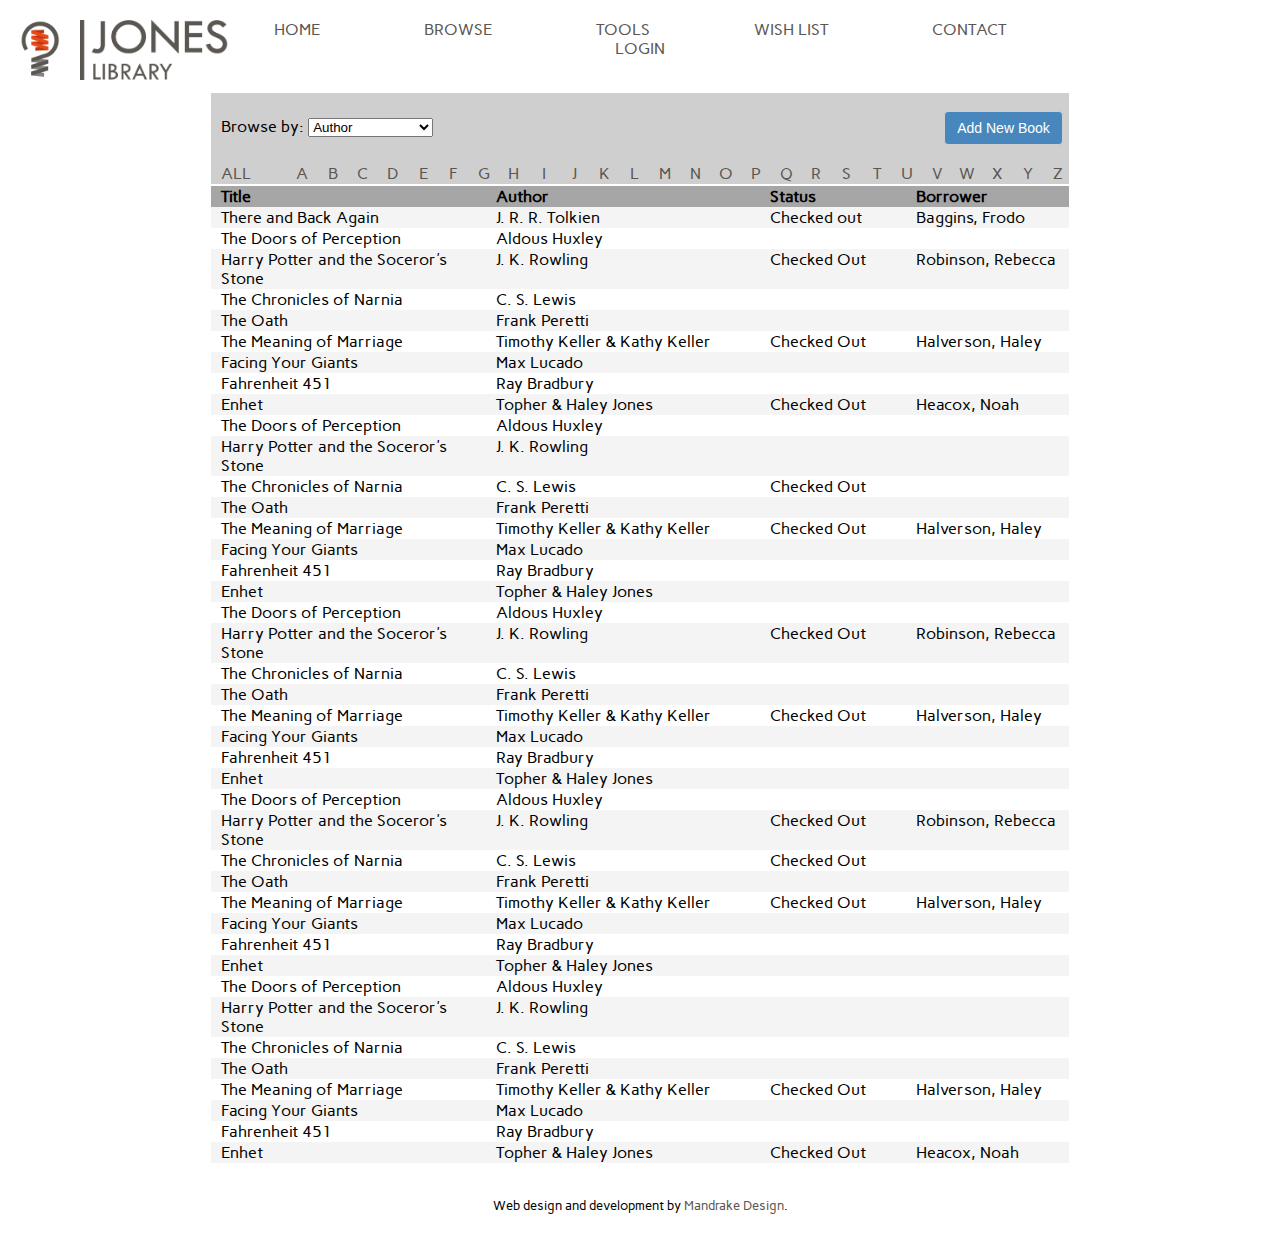
<file: browse.html>
<!doctype html>

<HTML lang="en">
    
    <HEAD>
        <!--META TAGS-->
        <META charset="utf-8">
            
        <!--CSS-->
        <LINK rel="stylesheet" type="text/css" href="styles/main.css"/>
        
        <!--FONTS-->
        <LINK href='http://fonts.googleapis.com/css?family=Carme' rel='stylesheet' type='text/css'>
            
        <!--SCRIPT-->
        <SCRIPT src="script/jquery.js"></SCRIPT>
        <SCRIPT src="script/jquery-ui.js"></SCRIPT>
        <SCRIPT src="script/bootstrap.js"></SCRIPT>
        <SCRIPT src="script/modal.js"></SCRIPT>
        
        <!--FAVICON-->
        <LINK rel="icon" type="image/png" href="images/favicon.png">
            
        <!--TITLE-->
        <TITLE>Jones Library</TITLE>
        
    </HEAD>
    
    <BODY>
        
        <!--LOGO-->
        <IMG id='logo-img' src='images/logo.png'>
        
        <!--THIS CONTAINS NAV, PHOTO, & TEXT-->
        <DIV class='browse-container'>
            
            <!--NAVIGATION--> 
            <DIV class='nav-whole'>  
                <UL class='nav-ul'>
                    <LI>
                        <IMG id='brand-name' src='images/brandName.png'>
                    </LI>
                    <LI class='nav-li'>
                        <A href='index.php'>HOME</A>
                    </LI> 
                    <LI class='nav-li'>
                        <A href='browse.php'>BROWSE</A>
                    </LI>
                    <LI class='nav-li'>
                        <A href='#'>TOOLS</A>
                    </LI>
                    <LI class='nav-li'>
                        <A href='wishlist.php'>WISH LIST</A>
                    </LI>
                    <LI class='nav-li'>
                        <A href='#'>CONTACT</A>
                    </LI>
                    <LI class='nav-li'>
                        <A href='#'>LOGIN</A>
                    </LI>
                </UL>
            </DIV>
           
            <script>
		$(document).ready(function(){
                    $('.add-modal').hide();
                    $('.info-modal').hide();
		    
		    $('.toggle-add-modal').click(function() {
			$('.add-modal').toggle();
		    });
                    $('.toggle-info-modal').click(function() {
			$('.info-modal').toggle();
		    });
		});
	    </script>
            <!--MODAL-NEW BOOK-->
            <DIV class="modal add-modal" id="myModal" tabindex="-1" role="dialog" aria-labelledby="myModalLabel" aria-hidden="true">
              <DIV class="modal-dialog">
                <DIV class="modal-content">
                  <DIV class="modal-header">
                    <BUTTON type="button" class="close toggle-add-modal" aria-label="Close"><SPAN aria-hidden="true" class='jl-large'>&times;</SPAN></BUTTON>
                    <H4 class="modal-title jl-large" id="myModalLabel">New Book</H4>
                  </DIV>
                  <DIV class="modal-body">
                    <TABLE class='modal-add-table'>
                        <TR>
                            <TD style='width:30%;' class='jl-right' nowrap>Title:</TD>
                            <TD class='jl-left'><INPUT style='width: 100%;'></TD>
                        </TR>
                        <TR>
                            <TD class='jl-right' nowrap>Author 1:</TD>
                            <TD class='jl-left'><INPUT style='width: 100%;'></TD>
                        </TR>
                        <TR>
                            <TD class='jl-right' nowrap>Author 2:</TD>
                            <TD class='jl-left'><INPUT style='width: 100%;'></TD>
                        </TR>
                        <TR>
                            <TD class='jl-right' nowrap>Author 3:</TD>
                            <TD class='jl-left'><INPUT style='width: 100%;'></TD>
                        </TR>
                        <TR>
                            <TD class='jl-right' nowrap>Genre:</TD>
                            <TD class='jl-left'><INPUT style='width: 100%;'></TD>
                        </TR>
                        <TR>
                            <TD class='jl-right' nowrap>Publisher:</TD>
                            <TD class='jl-left'><INPUT style='width: 100%;'></TD>
                        </TR>
                        <TR>
                            <TD class='jl-right' nowrap>Year Published:</TD>
                            <TD class='jl-left'><INPUT style='width: 100%;'></TD>
                        </TR>
                        <TR>
                            <TD class='jl-right' nowrap>Cover Image:</TD>
                            <TD class='jl-left'><INPUT style='width: 100%;'></TD>
                        </TR>
                        <TR>
                            <TD class='jl-right' nowrap>Notes:</TD>
                            <TD class='jl-left'><TEXTAREA style='width: 100%;'></TEXTAREA></TD>
                        </TR>
                    </TABLE>
                  </DIV>
                  <DIV class="modal-footer">
                    <BUTTON type="button" class="btn btn-default toggle-add-modal" style='padding: 3px;'>Close</BUTTON>
                    <BUTTON type="button" class="btn btn-primary" style='padding: 3px;'>Save</BUTTON>
                  </DIV>
                </DIV>
              </DIV>
            </DIV>
            <!--BOOK INFO-->
            <DIV class="modal info-modal" id="myModal" tabindex="-1" role="dialog" aria-labelledby="myModalLabel" aria-hidden="true">
              <DIV class="modal-dialog">
                <DIV class="modal-content">
                  <DIV class="modal-header">
                    <BUTTON type="button" class="close toggle-info-modal" aria-label="Close"><SPAN aria-hidden="true" class='jl-large'>&times;</SPAN></BUTTON>
                    <H4 class="modal-title jl-large" id="myModalLabel">$title</H4>
                  </DIV>
                  <DIV class="modal-body">
                    <div class='book-info-container' style='width: 100%; height: 100%; padding-left: 30px; padding-right: 30px; padding-bottom: 30px;'>
                        
                        <TABLE>
                            <TR>
                                <TD>
                                    <div class='book-cover jl-left' style='padding-left: 0px; float: right;width: 150px; height: 225px; padding: 10px; background-color: gray; display: inline;'></div>
                                </TD>
                                <TD class='jl-top'>
                                    <p class='jl-left jl-top' style='margin-left: 20px; margin-top: 0px;'>$title</p>
                                    <p class='jl-left jl-top' style='margin-left: 20px;'>$author</p>
                                    <p class='jl-left jl-top' style='margin-left: 20px;'>$publisher, $publishyear</p>
                                    <p class='jl-left jl-top' style='margin-left: 20px;'>$genre</p>
                                    <p class='jl-left jl-top' style='margin-left: 20px;'>$status</p>
                                    <p class='jl-left jl-top' style='margin-left: 20px;'>$borrower</p>
                                    <p class='jl-left jl-top' style='margin-left: 20px;'>$reviews</p>
                                </TD>
                            </TR>
                        </TABLE>
                        
                    </div>
                  </DIV>
                </DIV>
              </DIV>
            </DIV>
            <TABLE style='width: 67%; text-align: center; margin: auto; border: 0px;' class='jl-bg-gray'>
                <TR>
                    <TD style='float: left; padding: 5px; margin-top: 10px; height: 50px; display: inline;' align=left nowrap>
                        <P style='margin-left: 5px; display: inline'>Browse by:</P>
                        <SELECT style='width: 125px; margin-top: 10px; display: inline;'>
                            <OPTION value="author">Author</OPTION>
                            <OPTION value="title">Title</OPTION>
                        </SELECT>
                    </TD>
                    <TD style='height: 50px;'class='jl-right'>
                        <button type="button" class="btn btn-primary toggle-add-modal" style='margin-right: 5px;'>Add New Book</button>
                    </TD>
                </TR>
            </TABLE>
            <TABLE style='width: 67%; text-align: center; margin: auto; border: 0px;'>
                <TR class='alphabetbar'>
                    <TD style='width: 3.5%' class='jl-bg-gray'><A href='#'>ALL</A></TD>
                    <TD style='width: 3.5%' class='jl-bg-gray'><A href='#'></A></TD>
                    <TD style='width: 3.5%' class='jl-bg-gray'><A href='#'>A</A></TD>
                    <TD style='width: 3.5%' class='jl-bg-gray'><A href='#'>B</A></TD>
                    <TD style='width: 3.5%' class='jl-bg-gray'><A href='#'>C</A></TD>
                    <TD style='width: 3.5%' class='jl-bg-gray'><A href='#'>D</A></TD>
                    <TD style='width: 3.5%' class='jl-bg-gray'><A href='#'>E</A></TD>
                    <TD style='width: 3.5%' class='jl-bg-gray'><A href='#'>F</A></TD>
                    <TD style='width: 3.5%' class='jl-bg-gray'><A href='#'>G</A></TD>
                    <TD style='width: 3.5%' class='jl-bg-gray'><A href='#'>H</A></TD>
                    <TD style='width: 3.5%' class='jl-bg-gray'><A href='#'>I</A></TD>
                    <TD style='width: 3.5%' class='jl-bg-gray'><A href='#'>J</A></TD>
                    <TD style='width: 3.5%' class='jl-bg-gray'><A href='#'>K</A></TD>
                    <TD style='width: 3.5%' class='jl-bg-gray'><A href='#'>L</A></TD>
                    <TD style='width: 3.5%' class='jl-bg-gray'><A href='#'>M</A></TD>
                    <TD style='width: 3.5%' class='jl-bg-gray'><A href='#'>N</A></TD>
                    <TD style='width: 3.5%' class='jl-bg-gray'><A href='#'>O</A></TD>
                    <TD style='width: 3.5%' class='jl-bg-gray'><A href='#'>P</A></TD>
                    <TD style='width: 3.5%' class='jl-bg-gray'><A href='#'>Q</A></TD>
                    <TD style='width: 3.5%' class='jl-bg-gray'><A href='#'>R</A></TD>
                    <TD style='width: 3.5%' class='jl-bg-gray'><A href='#'>S</A></TD>
                    <TD style='width: 3.5%' class='jl-bg-gray'><A href='#'>T</A></TD>
                    <TD style='width: 3.5%' class='jl-bg-gray'><A href='#'>U</A></TD>
                    <TD style='width: 3.5%' class='jl-bg-gray'><A href='#'>V</A></TD>
                    <TD style='width: 3.5%' class='jl-bg-gray'><A href='#'>W</A></TD>
                    <TD style='width: 3.5%' class='jl-bg-gray'><A href='#'>X</A></TD>
                    <TD style='width: 3.5%' class='jl-bg-gray'><A href='#'>Y</A></TD>
                    <TD style='width: 3.5%' class='jl-bg-gray'><A href='#'>Z</A></TD>
                </TR>
            </TABLE>
            <TABLE class='browse-table'>
                <TR style='height: 2px; background-color: #fff; width: 100%;'></TR>
                <TR class='jl-bg-gray'>
                    <TD style='text-align: left; width: 32%;' class='booktitle jl-bg-dgray'><B>Title</B></TD>
                    <TD style='text-align: left; width: 32%;' class='author jl-bg-dgray'><B>Author</B></TD>
                    <TD style='text-align: left; width: 17%;' class='status jl-bg-dgray'><B>Status</B></TD>
                    <TD style='text-align: left; width: 19%;' class='checkedOutBy jl-bg-dgray'><B>Borrower</B></TD>
                </TR>
                <TR class='jl-bg-lgray browse-row toggle-info-modal'>
                    <TD class='jl-left' valign=top>There and Back Again</TD>
                    <TD class='jl-left' valign=top>J. R. R. Tolkien</TD>
                    <TD class='jl-left' valign=top>Checked out</TD>
                    <TD class='jl-left' valign=top>Baggins, Frodo</TD>
                </TR>
                <TR class='browse-row toggle-info-modal'>
                    <TD class='jl-left' valign=top>The Doors of Perception</TD>
                    <TD class='jl-left' valign=top>Aldous Huxley</TD>
                    <TD class='jl-left' valign=top></TD>
                    <TD class='jl-left' valign=top></TD>
                </TR>
                <TR class='jl-bg-lgray  browse-row toggle-info-modal'>
                    <TD class='jl-left' valign=top>Harry Potter and the Soceror's Stone</TD>
                    <TD class='jl-left' valign=top>J. K. Rowling</TD>
                    <TD class='jl-left' valign=top>Checked Out</TD>
                    <TD class='jl-left' valign=top>Robinson, Rebecca</TD>
                </TR>
                <TR class='browse-row toggle-info-modal'>
                    <TD class='jl-left' valign=top>The Chronicles of Narnia</TD>
                    <TD class='jl-left' valign=top>C. S. Lewis</TD>
                    <TD class='jl-left' valign=top></TD>
                    <TD class='jl-left' valign=top></TD>
                </TR>
               <TR class='jl-bg-lgray browse-row toggle-info-modal'>
                    <TD class='jl-left' valign=top>The Oath</TD>
                    <TD class='jl-left' valign=top>Frank Peretti</TD>
                    <TD class='jl-left' valign=top></TD>
                    <TD class='jl-left' valign=top></TD>
                </TR>
               <TR class='browse-row toggle-info-modal'>
                    <TD class='jl-left' valign=top>The Meaning of Marriage</TD>
                    <TD class='jl-left' valign=top>Timothy Keller & Kathy Keller</TD>
                    <TD class='jl-left' valign=top>Checked Out</TD>
                    <TD class='jl-left' valign=top>Halverson, Haley</TD>
                </TR>
               <TR class='jl-bg-lgray browse-row toggle-info-modal'>
                    <TD class='jl-left' valign=top>Facing Your Giants</TD>
                    <TD class='jl-left' valign=top>Max Lucado</TD>
                    <TD class='jl-left' valign=top></TD>
                    <TD class='jl-left' valign=top></TD>
                </TR>
               <TR class='browse-row toggle-info-modal'>
                    <TD class='jl-left' valign=top>Fahrenheit 451</TD>
                    <TD class='jl-left' valign=top>Ray Bradbury</TD>
                    <TD class='jl-left' valign=top></TD>
                    <TD class='jl-left' valign=top></TD>
                </TR>
               <TR class='jl-bg-lgray browse-row toggle-info-modal'>
                    <TD class='jl-left' valign=top>Enhet</TD>
                    <TD class='jl-left' valign=top>Topher & Haley Jones</TD>
                    <TD class='jl-left' valign=top>Checked Out</TD>
                    <TD class='jl-left' valign=top>Heacox, Noah</TD>
                </TR>
               <TR class='browse-row toggle-info-modal'>
                    <TD class='jl-left' valign=top>The Doors of Perception</TD>
                    <TD class='jl-left' valign=top>Aldous Huxley</TD>
                    <TD class='jl-left' valign=top></TD>
                    <TD class='jl-left' valign=top></TD>
                </TR>
                <TR class='jl-bg-lgray browse-row toggle-info-modal'>
                    <TD class='jl-left' valign=top>Harry Potter and the Soceror's Stone</TD>
                    <TD class='jl-left' valign=top>J. K. Rowling</TD>
                    <TD class='jl-left' valign=top></TD>
                    <TD class='jl-left' valign=top></TD>
                </TR>
                <TR class='browse-row toggle-info-modal'>
                    <TD class='jl-left' valign=top>The Chronicles of Narnia</TD>
                    <TD class='jl-left' valign=top>C. S. Lewis</TD>
                    <TD class='jl-left' valign=top>Checked Out</TD>
                    <TD class='jl-left' valign=top></TD>
                </TR>
               <TR class='jl-bg-lgray browse-row toggle-info-modal'>
                    <TD class='jl-left' valign=top>The Oath</TD>
                    <TD class='jl-left' valign=top>Frank Peretti</TD>
                    <TD class='jl-left' valign=top></TD>
                    <TD class='jl-left' valign=top></TD>
                </TR>
               <TR class='browse-row toggle-info-modal'>
                    <TD class='jl-left' valign=top>The Meaning of Marriage</TD>
                    <TD class='jl-left' valign=top>Timothy Keller & Kathy Keller</TD>
                    <TD class='jl-left' valign=top>Checked Out</TD>
                    <TD class='jl-left' valign=top>Halverson, Haley</TD>
                </TR>
               <TR class='jl-bg-lgray browse-row toggle-info-modal'>
                    <TD class='jl-left' valign=top>Facing Your Giants</TD>
                    <TD class='jl-left' valign=top>Max Lucado</TD>
                    <TD class='jl-left' valign=top></TD>
                    <TD class='jl-left' valign=top></TD>
                </TR>
               <TR class='browse-row toggle-info-modal'>
                    <TD class='jl-left' valign=top>Fahrenheit 451</TD>
                    <TD class='jl-left' valign=top>Ray Bradbury</TD>
                    <TD class='jl-left' valign=top></TD>
                    <TD class='jl-left' valign=top></TD>
                </TR>
               <TR class='jl-bg-lgray browse-row toggle-info-modal'>
                    <TD class='jl-left' valign=top>Enhet</TD>
                    <TD class='jl-left' valign=top>Topher & Haley Jones</TD>
                    <TD class='jl-left' valign=top></TD>
                    <TD class='jl-left' valign=top></TD>
                </TR>
               <TR class='browse-row toggle-info-modal'>
                    <TD class='jl-left' valign=top>The Doors of Perception</TD>
                    <TD class='jl-left' valign=top>Aldous Huxley</TD>
                    <TD class='jl-left' valign=top></TD>
                    <TD class='jl-left' valign=top></TD>
                </TR>
                <TR class='jl-bg-lgray browse-row toggle-info-modal'>
                    <TD class='jl-left' valign=top>Harry Potter and the Soceror's Stone</TD>
                    <TD class='jl-left' valign=top>J. K. Rowling</TD>
                    <TD class='jl-left' valign=top>Checked Out</TD>
                    <TD class='jl-left' valign=top>Robinson, Rebecca</TD>
                </TR>
                <TR class='browse-row toggle-info-modal'>
                    <TD class='jl-left' valign=top>The Chronicles of Narnia</TD>
                    <TD class='jl-left' valign=top>C. S. Lewis</TD>
                    <TD class='jl-left' valign=top></TD>
                    <TD class='jl-left' valign=top></TD>
                </TR>
               <TR class='jl-bg-lgray browse-row toggle-info-modal'>
                    <TD class='jl-left' valign=top>The Oath</TD>
                    <TD class='jl-left' valign=top>Frank Peretti</TD>
                    <TD class='jl-left' valign=top></TD>
                    <TD class='jl-left' valign=top></TD>
                </TR>
               <TR class='browse-row toggle-info-modal'>
                    <TD class='jl-left' valign=top>The Meaning of Marriage</TD>
                    <TD class='jl-left' valign=top>Timothy Keller & Kathy Keller</TD>
                    <TD class='jl-left' valign=top>Checked Out</TD>
                    <TD class='jl-left' valign=top>Halverson, Haley</TD>
                </TR>
               <TR class='jl-bg-lgray browse-row toggle-info-modal'>
                    <TD class='jl-left' valign=top>Facing Your Giants</TD>
                    <TD class='jl-left' valign=top>Max Lucado</TD>
                    <TD class='jl-left' valign=top></TD>
                    <TD class='jl-left' valign=top></TD>
                </TR>
               <TR class='browse-row toggle-info-modal'>
                    <TD class='jl-left' valign=top>Fahrenheit 451</TD>
                    <TD class='jl-left' valign=top>Ray Bradbury</TD>
                    <TD class='jl-left' valign=top></TD>
                    <TD class='jl-left' valign=top></TD>
                </TR>
               <TR class='jl-bg-lgray browse-row toggle-info-modal'>
                    <TD class='jl-left' valign=top>Enhet</TD>
                    <TD class='jl-left' valign=top>Topher & Haley Jones</TD>
                    <TD class='jl-left' valign=top></TD>
                    <TD class='jl-left' valign=top></TD>
                </TR>
               <TR class='browse-row toggle-info-modal'>
                    <TD class='jl-left' valign=top>The Doors of Perception</TD>
                    <TD class='jl-left' valign=top>Aldous Huxley</TD>
                    <TD class='jl-left' valign=top></TD>
                    <TD class='jl-left' valign=top></TD>
                </TR>
                <TR class='jl-bg-lgray browse-row toggle-info-modal'>
                    <TD class='jl-left' valign=top>Harry Potter and the Soceror's Stone</TD>
                    <TD class='jl-left' valign=top>J. K. Rowling</TD>
                    <TD class='jl-left' valign=top>Checked Out</TD>
                    <TD class='jl-left' valign=top>Robinson, Rebecca</TD>
                </TR>
                <TR class='browse-row toggle-info-modal'>
                    <TD class='jl-left' valign=top>The Chronicles of Narnia</TD>
                    <TD class='jl-left' valign=top>C. S. Lewis</TD>
                    <TD class='jl-left' valign=top>Checked Out</TD>
                    <TD class='jl-left' valign=top></TD>
                </TR>
               <TR class='jl-bg-lgray browse-row toggle-info-modal'>
                    <TD class='jl-left' valign=top>The Oath</TD>
                    <TD class='jl-left' valign=top>Frank Peretti</TD>
                    <TD class='jl-left' valign=top></TD>
                    <TD class='jl-left' valign=top></TD>
                </TR>
               <TR class='browse-row toggle-info-modal'>
                    <TD class='jl-left' valign=top>The Meaning of Marriage</TD>
                    <TD class='jl-left' valign=top>Timothy Keller & Kathy Keller</TD>
                    <TD class='jl-left' valign=top>Checked Out</TD>
                    <TD class='jl-left' valign=top>Halverson, Haley</TD>
                </TR>
               <TR class='jl-bg-lgray browse-row toggle-info-modal'>
                    <TD class='jl-left' valign=top>Facing Your Giants</TD>
                    <TD class='jl-left' valign=top>Max Lucado</TD>
                    <TD class='jl-left' valign=top></TD>
                    <TD class='jl-left' valign=top></TD>
                </TR>
               <TR class='browse-row toggle-info-modal'>
                    <TD class='jl-left' valign=top>Fahrenheit 451</TD>
                    <TD class='jl-left' valign=top>Ray Bradbury</TD>
                    <TD class='jl-left' valign=top></TD>
                    <TD class='jl-left' valign=top></TD>
                </TR>
               <TR class='jl-bg-lgray browse-row toggle-info-modal'>
                    <TD class='jl-left' valign=top>Enhet</TD>
                    <TD class='jl-left' valign=top>Topher & Haley Jones</TD>
                    <TD class='jl-left' valign=top></TD>
                    <TD class='jl-left' valign=top></TD>
                </TR>
               <TR class='browse-row toggle-info-modal'>
                    <TD class='jl-left' valign=top>The Doors of Perception</TD>
                    <TD class='jl-left' valign=top>Aldous Huxley</TD>
                    <TD class='jl-left' valign=top></TD>
                    <TD class='jl-left' valign=top></TD>
                </TR>
                <TR class='jl-bg-lgray browse-row toggle-info-modal'>
                    <TD class='jl-left' valign=top>Harry Potter and the Soceror's Stone</TD>
                    <TD class='jl-left' valign=top>J. K. Rowling</TD>
                    <TD class='jl-left' valign=top></TD>
                    <TD class='jl-left' valign=top></TD>
                </TR>
                <TR class='browse-row toggle-info-modal'>
                    <TD class='jl-left' valign=top>The Chronicles of Narnia</TD>
                    <TD class='jl-left' valign=top>C. S. Lewis</TD>
                    <TD class='jl-left' valign=top></TD>
                    <TD class='jl-left' valign=top></TD>
                </TR>
               <TR class='jl-bg-lgray browse-row toggle-info-modal'>
                    <TD class='jl-left' valign=top>The Oath</TD>
                    <TD class='jl-left' valign=top>Frank Peretti</TD>
                    <TD class='jl-left' valign=top></TD>
                    <TD class='jl-left' valign=top></TD>
                </TR>
               <TR class='browse-row toggle-info-modal'>
                    <TD class='jl-left' valign=top>The Meaning of Marriage</TD>
                    <TD class='jl-left' valign=top>Timothy Keller & Kathy Keller</TD>
                    <TD class='jl-left' valign=top>Checked Out</TD>
                    <TD class='jl-left' valign=top>Halverson, Haley</TD>
                </TR>
               <TR class='jl-bg-lgray browse-row toggle-info-modal'>
                    <TD class='jl-left' valign=top>Facing Your Giants</TD>
                    <TD class='jl-left' valign=top>Max Lucado</TD>
                    <TD class='jl-left' valign=top></TD>
                    <TD class='jl-left' valign=top></TD>
                </TR>
               <TR class='browse-row toggle-info-modal'>
                    <TD class='jl-left' valign=top>Fahrenheit 451</TD>
                    <TD class='jl-left' valign=top>Ray Bradbury</TD>
                    <TD class='jl-left' valign=top></TD>
                    <TD class='jl-left' valign=top></TD>
                </TR>
               <TR class='jl-bg-lgray browse-row toggle-info-modal'>
                    <TD class='jl-left' valign=top>Enhet</TD>
                    <TD class='jl-left' valign=top>Topher & Haley Jones</TD>
                    <TD class='jl-left' valign=top>Checked Out</TD>
                    <TD class='jl-left' valign=top>Heacox, Noah</TD>
                </TR>
            </TABLE>
            <!--FOOTER-->
            <DIV class='footer'>
                <P>Web design and development by <a href='http://mandrakedesign.com'>Mandrake Design</a>.</P>
            </DIV>
        </DIV>
        
    </BODY>
    
</HTML>
</file>
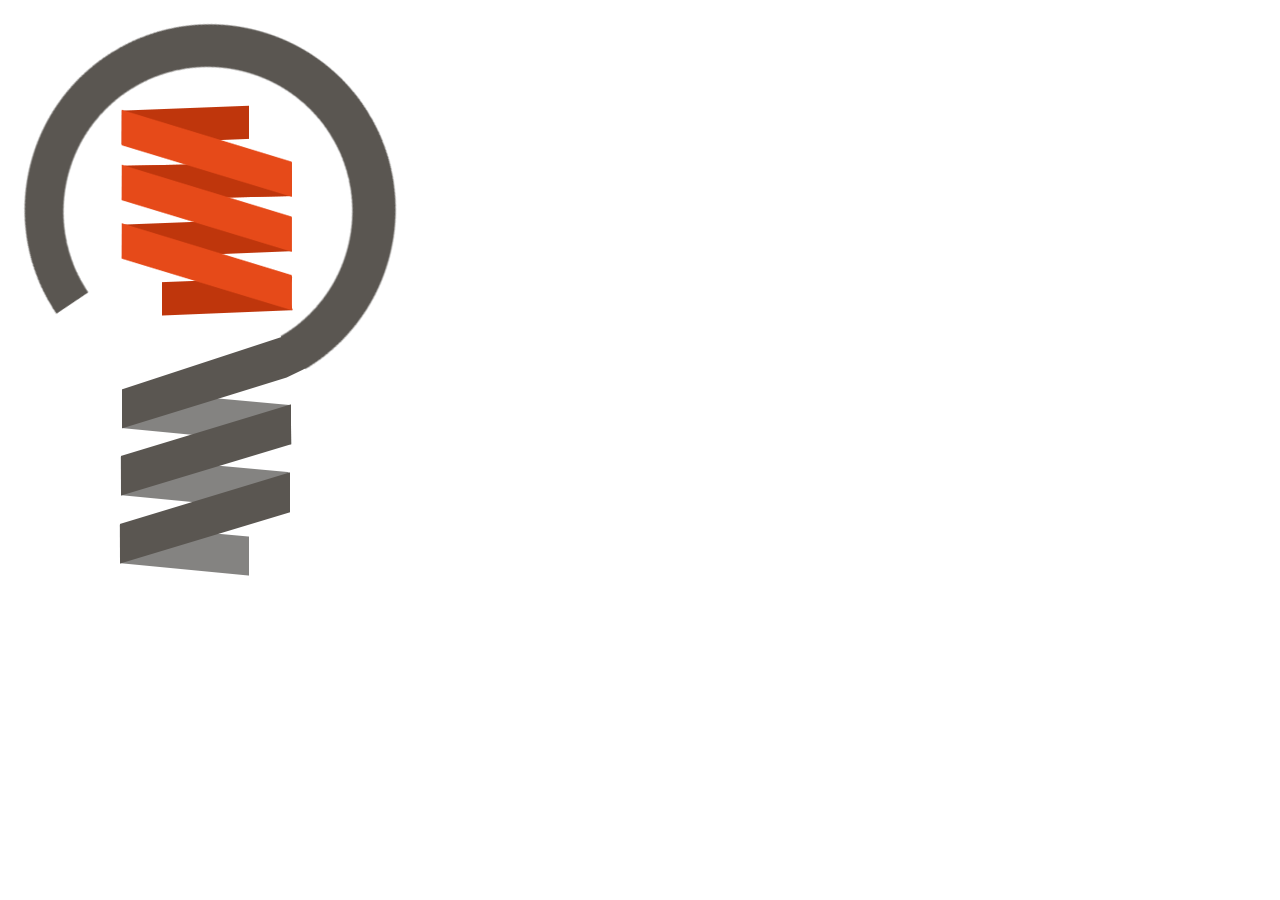
<file: testHome.html>
<!doctype html>

<HTML lang="en">
    
<HEAD>
    <!--CSS-->
    <!--FONTS-->
    <!--SCRIPT-->   
    <!--FAVICON-->
    <LINK rel="icon" type="image/png" href="images/favicon.png">
        
    <!--TITLE-->
    <TITLE>Jones Library</TITLE>
    
</HEAD>

<BODY>
    
    <IMG src='images/logo.png'>
        
</BODY>
</HTML>
</file>
<file: styles/main.css>
/*////////////////////////////////////////////////////
 //////////////////  General ////////////////////////
 //////////////////////////////////////////////////*/
 
 body{
    width: 100%;
    height: 100%;
    margin: 0px;
    padding: 0px;
    border: 0px;
    background-color: #fff;
    font-family: 'Carme', sans-serif;
    color: #000;
 }
 
 ul{
    list-style: none;
 }
 
 a:link {
    text-decoration: none;
    color: #5a5651;
}

a:visited {
    text-decoration: none;
    color: #5a5651;
}

a:hover {
    text-decoration: none;
    color: #e6e6e6;
}

a:active {
    text-decoration: none;
    color: #5a5651;
}
.jl-bg-dgray{
   background-color: #a6a6a6;
}
.jl-bg-gray{
   background-color: #cfcfcf;
}
.jl-bg-lgray{
   background-color: #f4f4f4;
}
.jl-left{
   text-align: left;
}
.jl-right{
   text-align: right;
}
.jl-center{
   text-align: center;
}
.jl-large{
   font-size: 1.5em;
}
.jl-top{
   vertical-align: top;
}
.btn-primary{
   color: #fff;
   background-color: #4787BE;
   border-color: #2e6da4;
}
.btn-default{
   color: #333;
   background-color: #fff;
   border-color: #f1f1f1;
   border: 1px;
}
.btn-default:hover{
   background-color: #f1f1f1;
   border-color: #cfcfcf;
}
.btn-primary:hover{
   background-color: #2e6da4;
   border-color: #296294;
}
.btn{
   display: inline-block;
   padding: 6px 12px;
   margin: 2px;
   font-size: 14px;
   font-weight: 400;
   line-height: 1.42857143;
   text-align: center;
   white-space: nowrap;
   vertical-align: middle;
   -ms-touch-action: manipulation;
   touch-action: manipulation;
   cursor: pointer;
   -webkit-user-select: none;
   -moz-user-select: none;
   -ms-user-select: none;
   user-select: none;
   background-image: none;
   border: 1px solid #cfcfcf;
   border-radius: 4px;
}
 /*////////////////////////////////////////////////////
 //////////////////  Navigation ///////////////////////
 ///////////////////////////////////////////////////*/
 
 .nav-whole{
    text-align: center;
    margin-left: auto;
    margin-right: auto;
    margin-top: 20px;
    margin-bottom: 35px;
    background-color: #fff;
    width: 67%;
 }
 .nav-ul{
    text-align: center;
    padding: 0px;
    margin: 0px;
 }
 .nav-li{
    text-align: center;
    display: inline;
    padding-left: 50px;
    padding-right: 50px;
    font-family: 'Carme', sans-serif;
    color: #5a5651;
    width: 16.6%;
 }
 #logo-img{
   height: 60px;
   position: fixed;
   margin-left: 20px;
   margin-top: 20px;
   z-index: 102;
   margin-right: 10px;
 }
 #brand-name{
   height: 60px;
   position: absolute;
   z-index: 102;
   display: inline;
   float: left;
   left: 80px;
 }
 
    /*///////////////////////////////////////////////////
 ////////////////////  CONTACT  ///////////////////////
 ///////////////////////////////////////////////////*/
 
   /*///////////////////////////////////////////////////
 ////////////////////  MODALS  ///////////////////////
 ///////////////////////////////////////////////////*/
 
 .modal{
   position: fixed;
   z-index: 1050;
   text-align: center;
   bottom: 0;
   top: 0;
   right: 0;
   left: 0;
   overflow: hidden;
   background-color: rgba(0,0,0,0.5);
   font-family: 'Domine', serif;

}
.modal-dialog{
   margin: auto;
   position: relative;
   margin: 10px;
   transform: translate(0,0);
}
.modal-content{
   margin: auto;  /* top, right bottom left*/
   margin-top: 3%;
   text-align: center;
   background-color: #fff;
   border-radius: 6px;
   outline: 0;
   border: 1px solid rgba(0,0,0,.2);
   position: relative;
   /*height: 383px;*/
   width: 536px;
}
.modal-header{
   border-bottom: 1px solid #e5e5e5;
   margin-bottom: 30px;
   padding-left: 30px;
   padding-right: 30px;
   font-family: 'Domine', serif;
   background-color: #f4f4f4;
}
.modal-footer{
   border-top: 1px solid #e5e5e5;
   margin-top: 30px;
}
.modal-footer>button{
   margin: 30px 0px 30px 0px;
   cursor: pointer;
}
.close{
   border: 0px;
   background-color: #f4f4f4;
   cursor: pointer;
   float: right;
   margin-right: 15px;
   margin-top: 10px;
}
.close:hover{
   color: #e6e6e6;
}
.book-checkout-form{
   background-color: #f4f4f4;
   padding: 30px 0px 30px 0px;
}
    /*//////////////////////////////////////////////////
 //////////////////  INDEX CONTENT  ///////////////////
 ///////////////////////////////////////////////////*/
 
 .index-container{
   width: 100%;
   height: 800px;
   text-align: center;
   margin: auto;
   position: absolute;
 }
 .index-content{
   width: 67%;
   text-align: center;
   margin: auto;
 }
 #index-img{
   width: 100%;
   margin-bottom: 30px;
 }
 #index-p{
   text-align: left;
   font-size: 16px;
   text-indent: 60px;
 }

  /*//////////////////////////////////////////////////
 //////////////////  BROWSE CONTENT  /////////////////
 ///////////////////////////////////////////////////*/
 
 .browse-container{
   width: 100%;
   text-align: center;
   margin: auto;
   position: absolute;
 }
 .browse-table{
   width: 67%;
   text-align: center;
   margin: auto;
   border: 0px;
 }
 .browse-row:hover{
   background-color: #FDF1ED;
   cursor: pointer;
 }
 table{
   border-spacing: 0px;
 }
td{
   padding-left: 10px;
}
.modal-add-table{
   margin: 0px auto 0px auto;
   width: 70%;
}
  /*///////////////////////////////////////////////////
 //////////////////  Social Media /////////////////////
 ///////////////////////////////////////////////////*/
 
   /*///////////////////////////////////////////////////
 /////////////////////  Footer  ///////////////////////
 ///////////////////////////////////////////////////*/
 
 .footer{
   text-align: center;
   width: 67%;
   margin: auto;
   margin-bottom: 35px;
   font-size: small;
   margin-top: 35px;
 }
</file>
